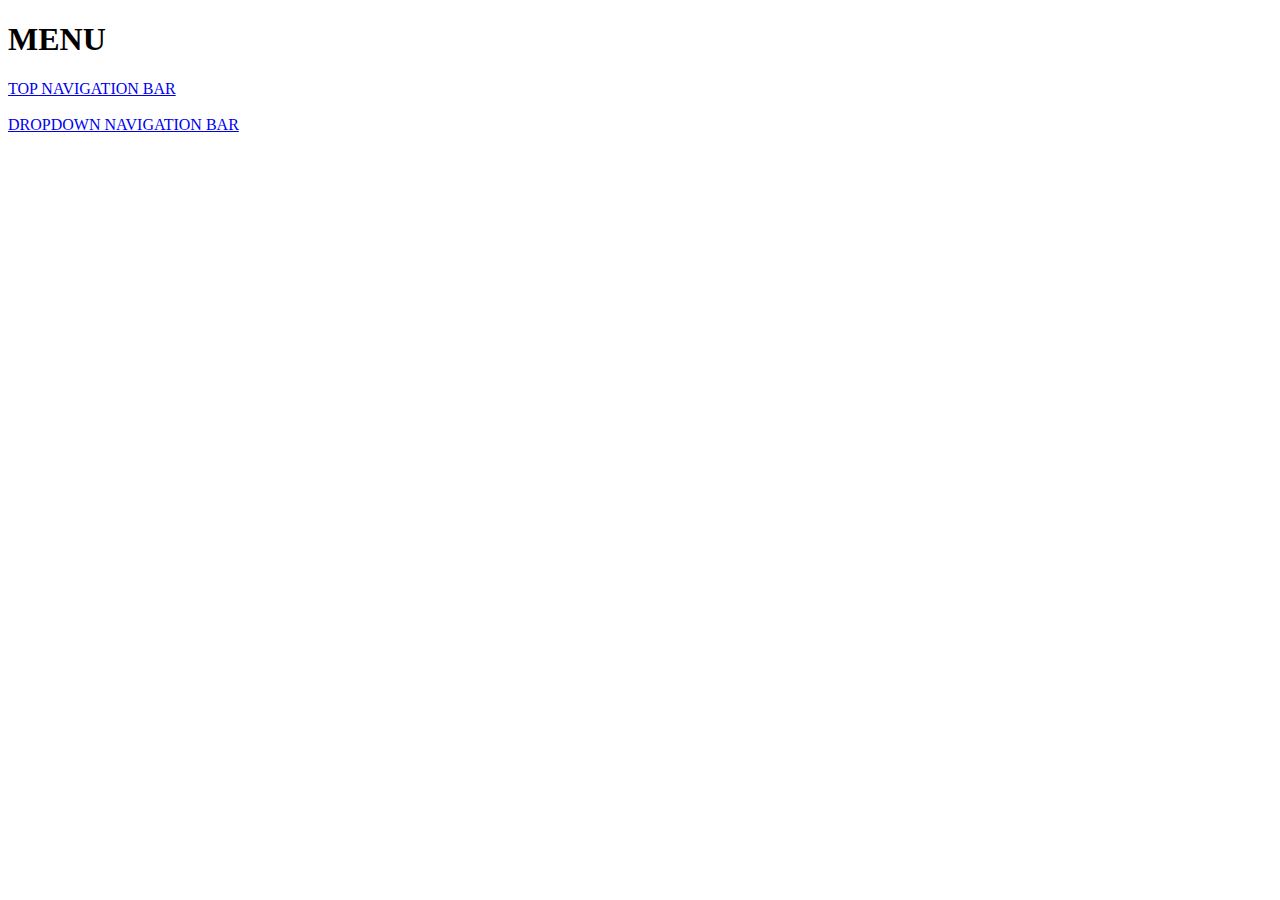
<file: index.html>
<!DOCTYPE html>
<html lang="en">
<head>
    <meta charset="UTF-8">
    <meta http-equiv="X-UA-Compatible" content="IE=edge">
    <meta name="viewport" content="width=device-width, initial-scale=1.0">
    <title>MENU</title>
</head>
<body>
    <h1>MENU</h1>

    <a href="top_navigation_bar.html">TOP NAVIGATION BAR</a>
    <br>
    <br>
    <a href="dropdown_navbar.html">DROPDOWN NAVIGATION BAR</a>
</body>
</html>
</file>
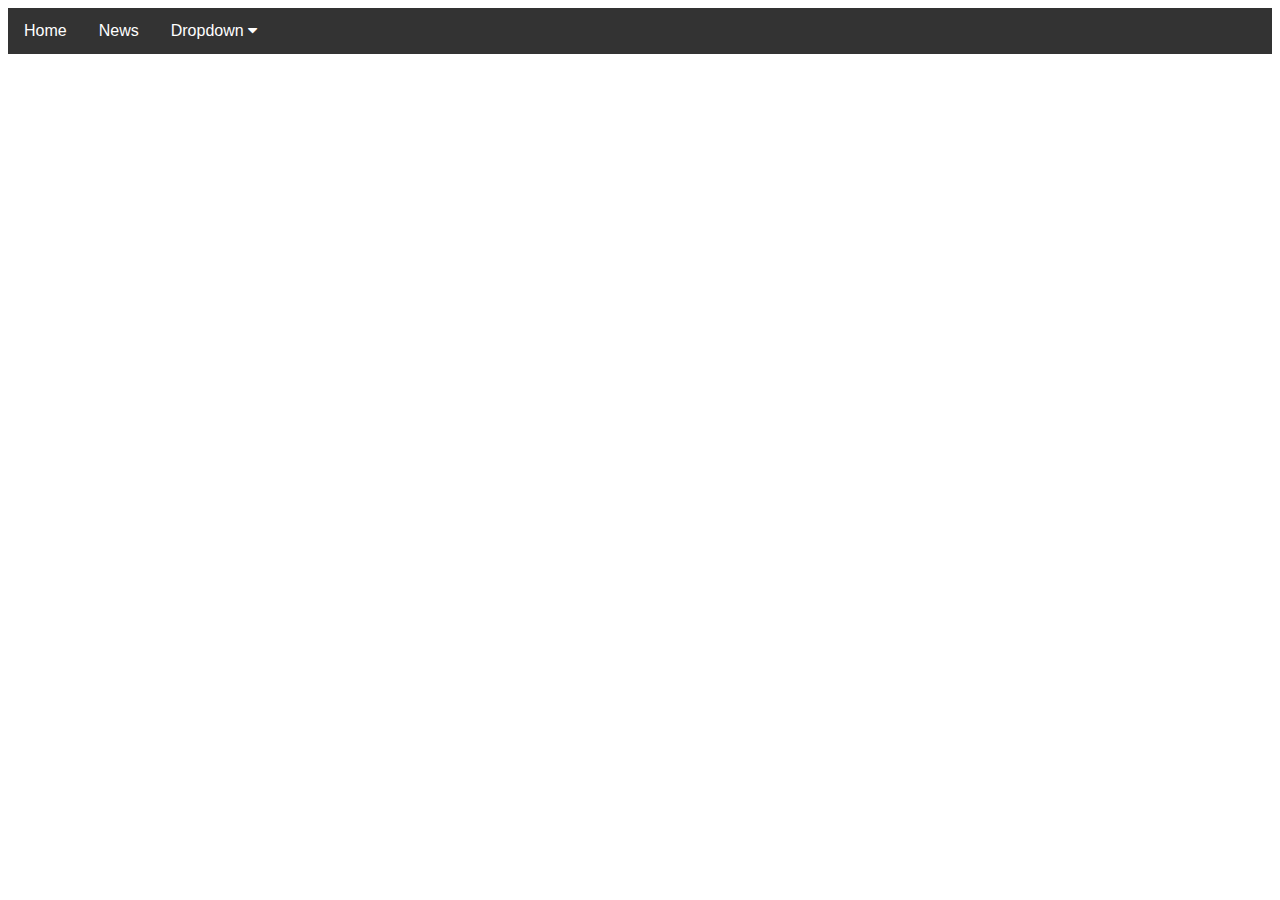
<file: dropdown_navbar.html>
<!DOCTYPE html>
<html lang="en">
<head>
    <meta charset="UTF-8">
    <meta http-equiv="X-UA-Compatible" content="IE=edge">
    <meta name="viewport" content="width=device-width, initial-scale=1.0">
    <title>dropdown_navbar</title>
    <link rel="stylesheet" href="dropdown_navbar.css">
    <link rel="stylesheet" href="https://cdnjs.cloudflare.com/ajax/libs/font-awesome/4.7.0/css/font-awesome.min.css">
</head>

<body>
    <div class="navbar">
        <a href="#home">Home</a>
        <a href="#news">News</a>
        <div class="dropdown">
          <button class="dropbtn">Dropdown
            <i class="fa fa-caret-down"></i>
          </button>
          <div class="dropdown-content">
            <a href="#">Link 1</a>
            <a href="#">Link 2</a>
            <a href="#">Link 3</a>
          </div>
        </div>
      </div>
</body>
</html>
</file>
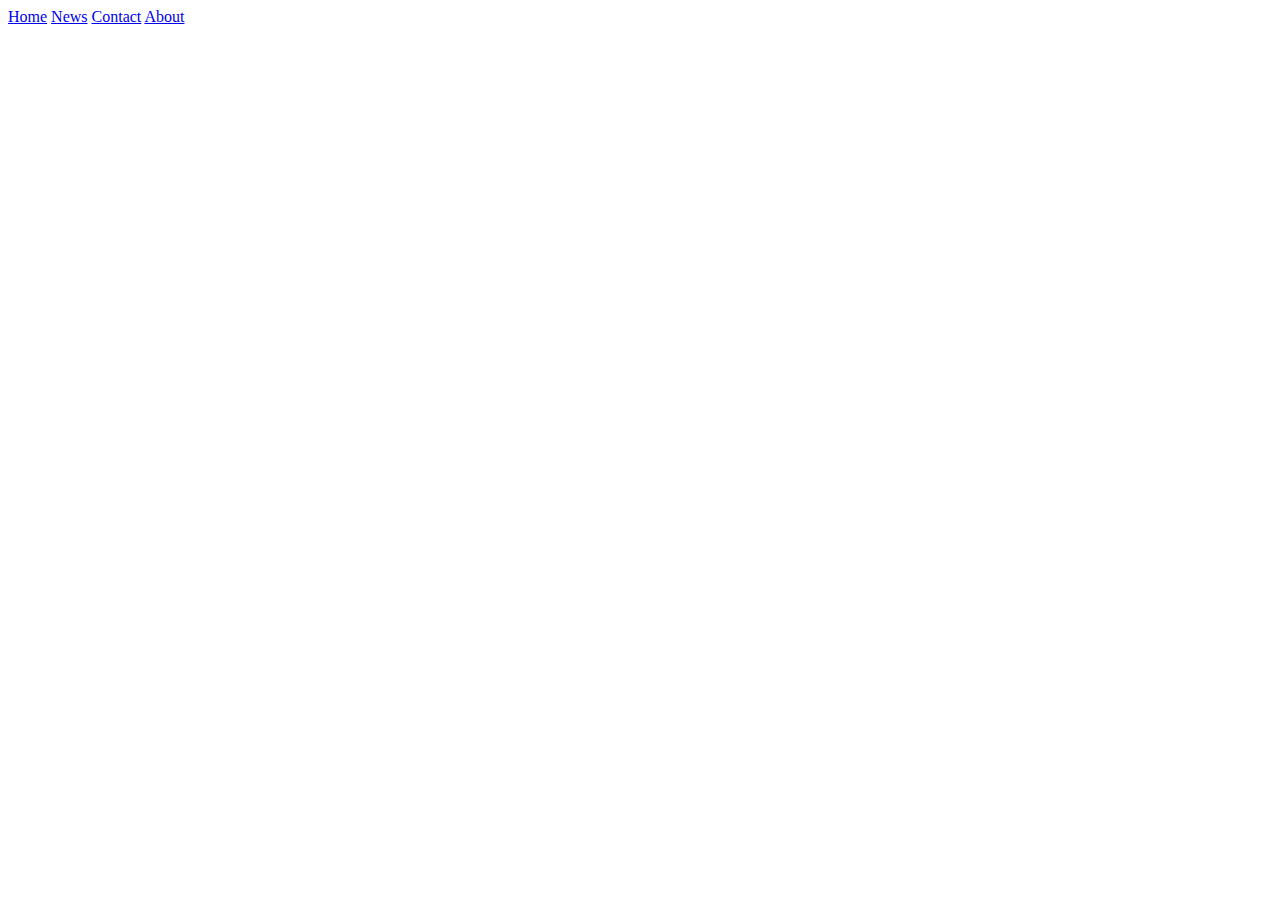
<file: top_navigation_bar.html>
<!DOCTYPE html>
<html lang="en">
<head>
    <meta charset="UTF-8">
    <meta http-equiv="X-UA-Compatible" content="IE=edge">
    <meta name="viewport" content="width=device-width, initial-scale=1.0">
    <title>Top_navigation_bar</title>
    <link ref="stylesheet" href="top_navigation.css">
</head>
<body>
    <div class="topnav">
        <a class="active" href="#home">Home</a>
        <a href="#news">News</a>
        <a href="#contact">Contact</a>
        <a href="#about">About</a>
      </div>
</body>
</html>
</file>
<file: dropdown_navbar.css>
/* Navbar container */
.navbar {
    overflow: hidden;
    background-color: #333;
    font-family: Arial;
  }
  
  /* Links inside the navbar */
  .navbar a {
    float: left;
    font-size: 16px;
    color: white;
    text-align: center;
    padding: 14px 16px;
    text-decoration: none;
  }
  
  /* The dropdown container */
  .dropdown {
    float: left;
    overflow: hidden;
  }
  
  /* Dropdown button */
  .dropdown .dropbtn {
    font-size: 16px;
    border: none;
    outline: none;
    color: white;
    padding: 14px 16px;
    background-color: inherit;
    font-family: inherit; /* Important for vertical align on mobile phones */
    margin: 0; /* Important for vertical align on mobile phones */
  }
  
  /* Add a red background color to navbar links on hover */
  .navbar a:hover, .dropdown:hover .dropbtn {
    background-color: red;
  }
  
  /* Dropdown content (hidden by default) */
  .dropdown-content {
    display: none;
    position: absolute;
    background-color: #f9f9f9;
    min-width: 160px;
    box-shadow: 0px 8px 16px 0px rgba(0,0,0,0.2);
    z-index: 1;
  }
  
  /* Links inside the dropdown */
  .dropdown-content a {
    float: none;
    color: black;
    padding: 12px 16px;
    text-decoration: none;
    display: block;
    text-align: left;
  }
  
  /* Add a grey background color to dropdown links on hover */
  .dropdown-content a:hover {
    background-color: #ddd;
  }
  
  /* Show the dropdown menu on hover */
  .dropdown:hover .dropdown-content {
    display: block;
  }
</file>
<file: top_navigation.css>
/* Add a black background color to the top navigation */
.topnav {
    background-color: #333;
    overflow: hidden;
  }
  
  /* Style the links inside the navigation bar */
  .topnav a {
    float: left;
    color: #f2f2f2;
    text-align: center;
    padding: 14px 16px;
    text-decoration: none;
    font-size: 17px;
  }
  
  /* Change the color of links on hover */
  .topnav a:hover {
    background-color: #ddd;
    color: black;
  }
  
  /* Add a color to the active/current link */
  .topnav a.active {
    background-color: #04AA6D;
    color: white;
  }
</file>
